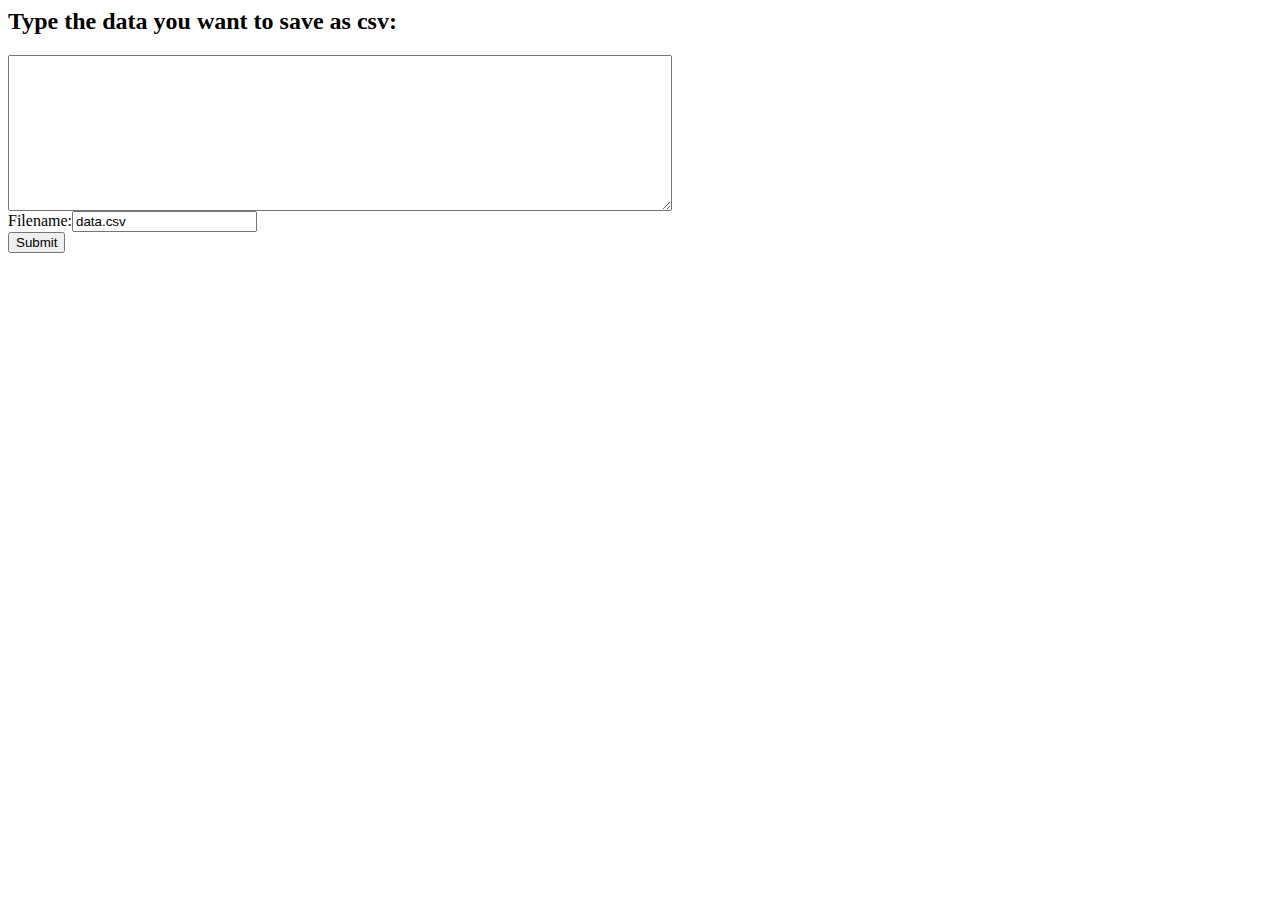
<file: eGym/src/main/webapp/csv.html>
<html>
  <head>
		<script type="text/javascript" src="http://ajax.googleapis.com/ajax/libs/jquery/1.9.0/jquery.min.js"></script>

		<script>
			$(document).ready(function(){
				$("#csv_form").submit(function(event) {
					event.preventDefault();
					var csv_data = jQuery("#csv_data").val();
					var file_name = jQuery("#file_name").val();
					jQuery.post( "csv.jsp", {
						csv_data: csv_data,
						file_name: file_name
					});
				});
			});
		</script>

	</head>
	<body >
		<h2>Type the data you want to save as csv:</h2>

		<form name="csv_form" method="post" action="csv.jsp">
			<textarea name="csv_data" cols="80" rows="10"></textarea>
			<br>
			Filename:<input type="text" name="file_name" value="data.csv"/>
			<br>
			<input type="submit"/>
		</form>
	</body>
</html>
</file>
